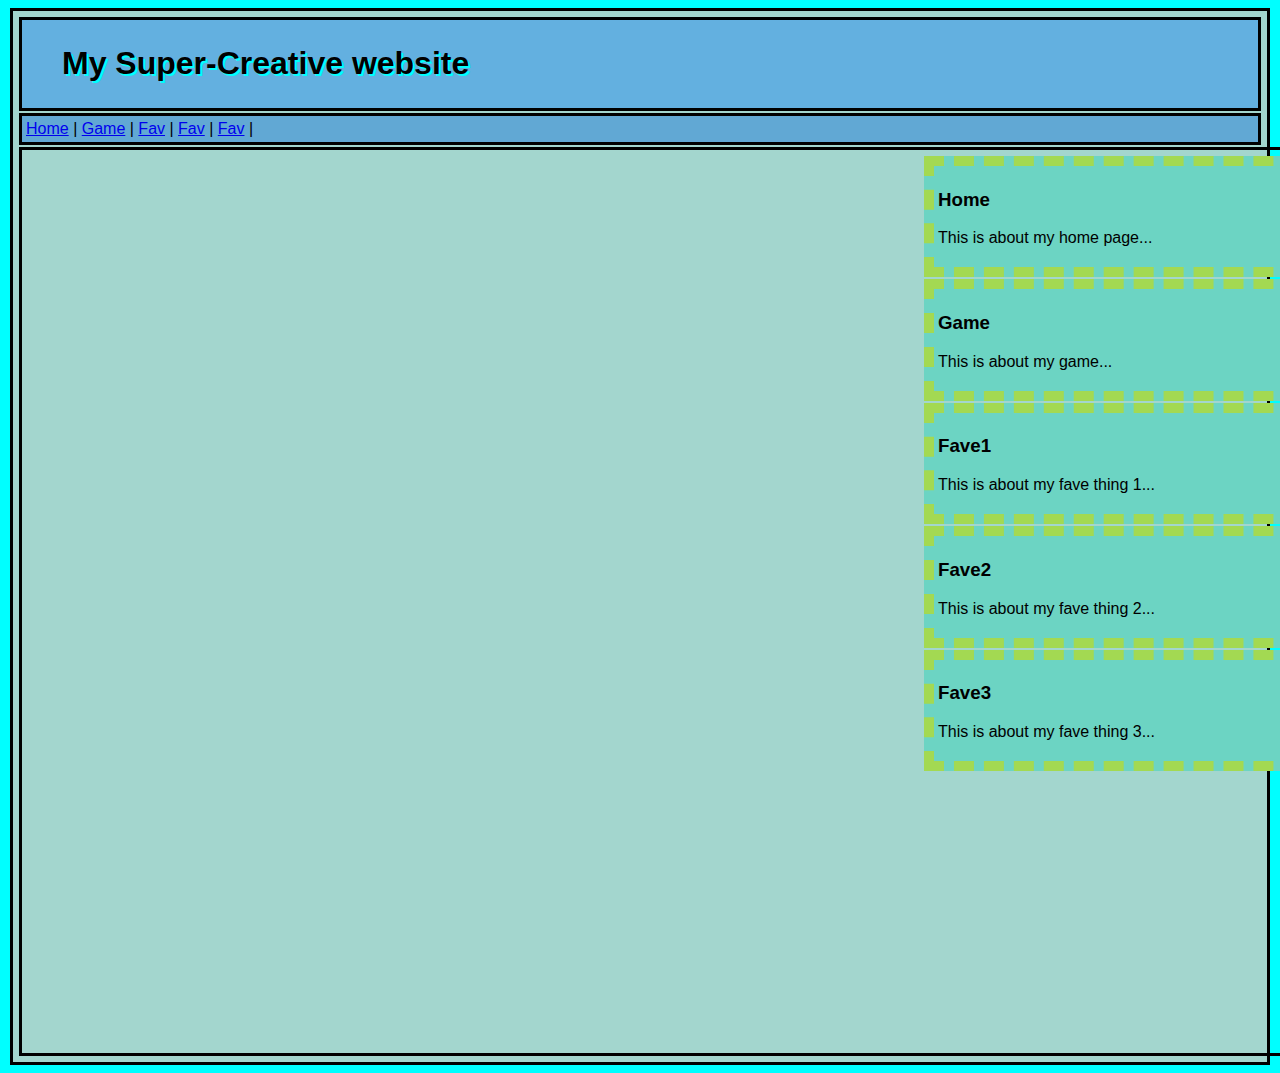
<file: index.html>
<!DOCTYPE html>
<html lang="en" dir="ltr">

<head>
  <meta charset="utf-8">
  <title>My website</title>
  <link rel="stylesheet" href="css/style.css">
</head>

<body>

  <div id="content">
    <div id="headerBox">
      <h1>My Super-Creative website</h1>
    </div>
    <div id="linksBox">
      <a href="#">Home</a> |
      <a href="#">Game</a> |
      <a href="#">Fav</a> |
      <a href="#">Fav</a> |
      <a href="#">Fav</a> |
    </div>
    <div id="parasBox">
      <div class="para">
      <h3>Home</h3>
      <p>This is about my home page...</p>
    </div>
    <div class="para">
      <h3>Game</h3>
      <p>This is about my game...</p>
    </div>
    <div class="para">
      <h3>Fave1</h3>
      <p>This is about my fave thing 1...</p>
    </div>
    <div class="para">
      <h3>Fave2</h3>
      <p>This is about my fave thing 2...</p>
    </div>
    <div class="para">
      <h3>Fave3</h3>
      <p>This is about my fave thing 3...</p>
    </div>
  </div>

</body>

</html>
</file>
<file: css/style.css>
* {
  font-family: arial;
}

div {
  border-style: solid;
  margin: 2px;
  padding: 4px;
}

#content {
  background-color: #a3d6ce;
  background-image: url("https://i2.wp.com/divisionheaven.me/wp-content/uploads/2017/09/bonus_harold.png?ssl=1")
}

#headerBox {
  background-color: #63b0e0;
  ;
  padding-left: 40px;
  text-shadow: 2px 2px cyan;
}

#linksBox {
  background-color: #61a8d4;
}

#parasBox {
  background-color: #cyan;
  width: 50%;
  height: 895px;
  padding-left: 900px;
}

.para {
  background-color:
    #6cd4c3;
  border-style: dashed;
  border-width: 10px;
  border-color: #a3d952;
}

body {
  background-color: cyan;
}
</file>
